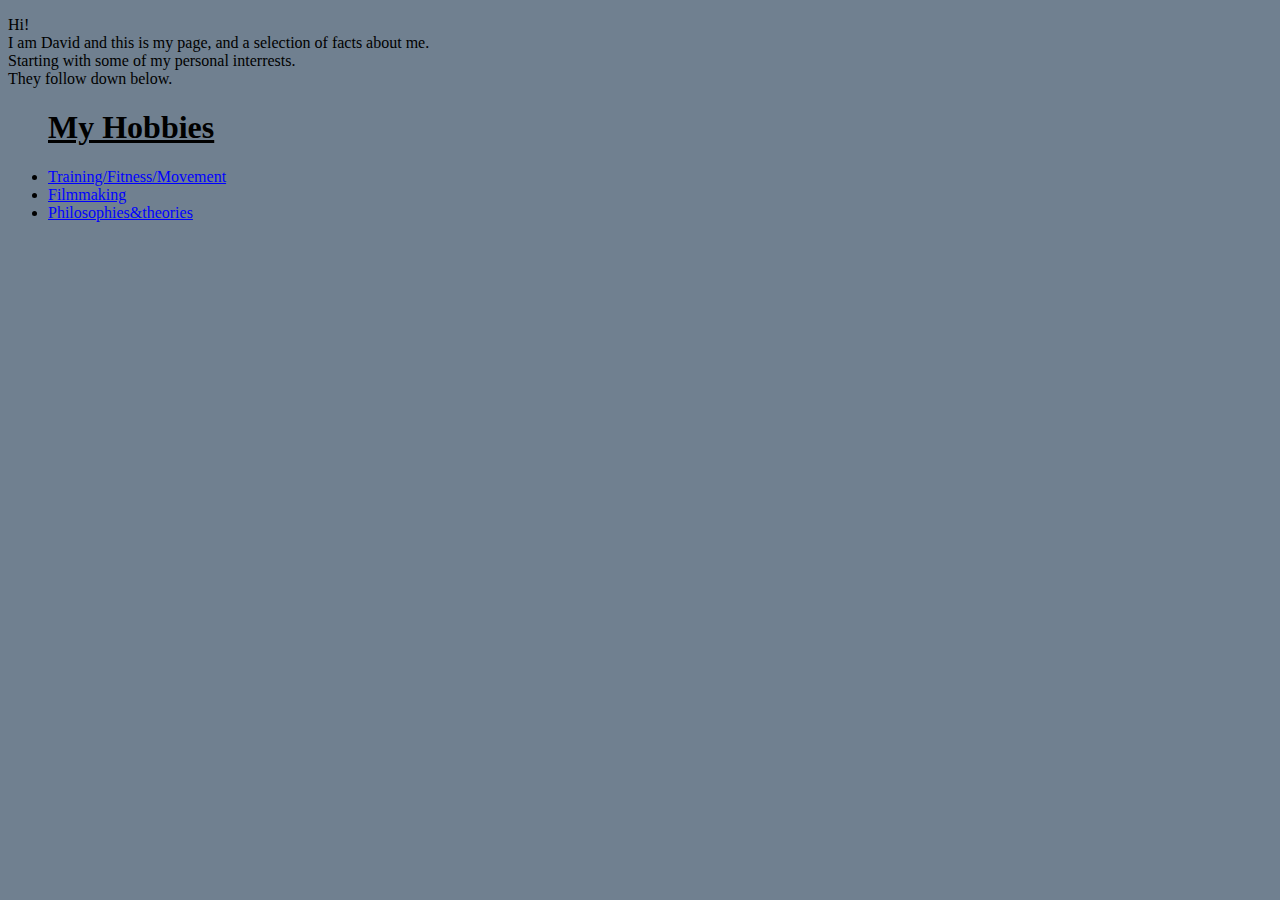
<file: index.html>
<!DOCTYPE html>
<html>
    <head>
        <title>My own Web page</title>
        <link rel="stylesheet" href="stiling.css">
    </head>
    <body>
<header>
        <p>Hi! <br> I am David and this is my page, and a selection of facts about me. <br>Starting with some of my personal interrests.<br>They follow down below.</p>
    </header>
<ul><h1><u>My Hobbies</u></h1>
    <section>
    <li><a href="myweb1.html">Training/Fitness/Movement</a></li>
    <li><a href="myweb2.html">Filmmaking</a></li>
    <li><a href="myweb3.html">Philosophies&theories</a></li>    
</section>
</ul> 
        

    </body>
</html>
</file>
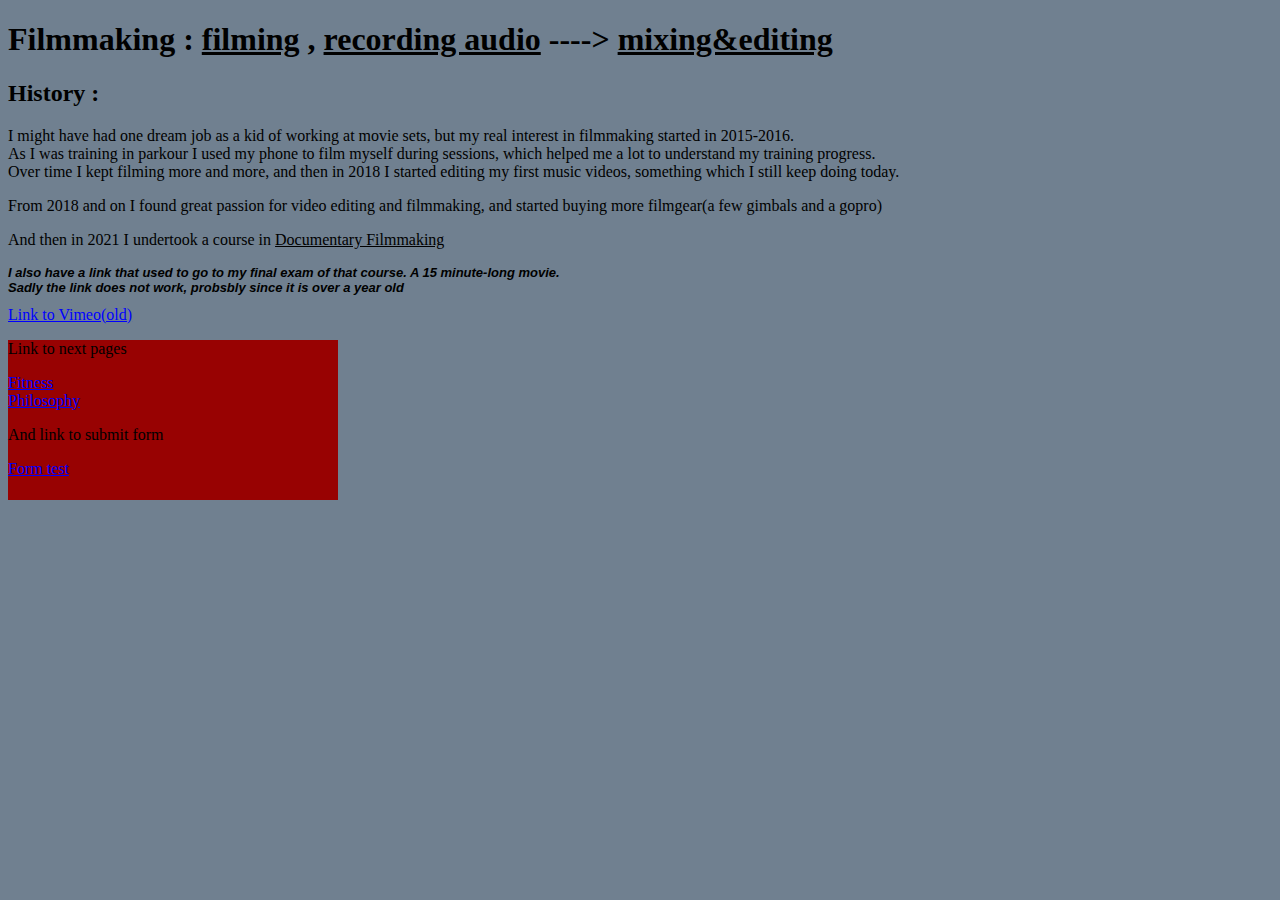
<file: myweb2.html>
<!DOCTYPE html>
<html>
    <head>
        <link rel="stylesheet" href="stiling.css">
<title>My own Web page / Filming&editing</title>
<style>
    #linkhead{
        font-family:Verdana, Geneva, Tahoma, sans-serif;
        font-size: small;
        font-style: oblique;
    }
</style>
    </head>
    <body>
<h1> Filmmaking : <u>filming</u> , <u>recording audio</u> ---->  <u>mixing&editing</u></h1>
    
    <h2>History : </h2>
    <p>I might have had one dream job as a kid of working at movie sets, but my real interest in filmmaking started in 2015-2016. 
        <br>As I was training in parkour I used my phone to film myself during sessions, which helped me a lot to understand my training progress. 
        <br>Over time I kept filming more and more, and then in 2018 I started editing my first music videos, something which I still keep doing today.</p>
<p>From 2018 and on I found great passion for video editing and filmmaking, and started buying more filmgear(a few gimbals and a gopro)</p>
<p>And then in 2021 I undertook a course in <u>Documentary Filmmaking</u></p>

<h2 id="linkhead">I also have a link that used to go to my final exam of that course. A 15 minute-long movie.<br> Sadly the link does not work, probsbly since it is over a year old</h2>
<a href=" https://vimeo.com/560599892">Link to Vimeo(old)</a>

<footer class="pagefoot">
    <p>Link to next pages</p>
    <a href="myweb1.html">Fitness</a>
    <br>
    <a href="myweb3.html">Philosophy</a>
    
    <p>And link to submit form</p>
    <a href="newform.html">Form test</a>
    
</footer>
</body>
    </html>
</file>
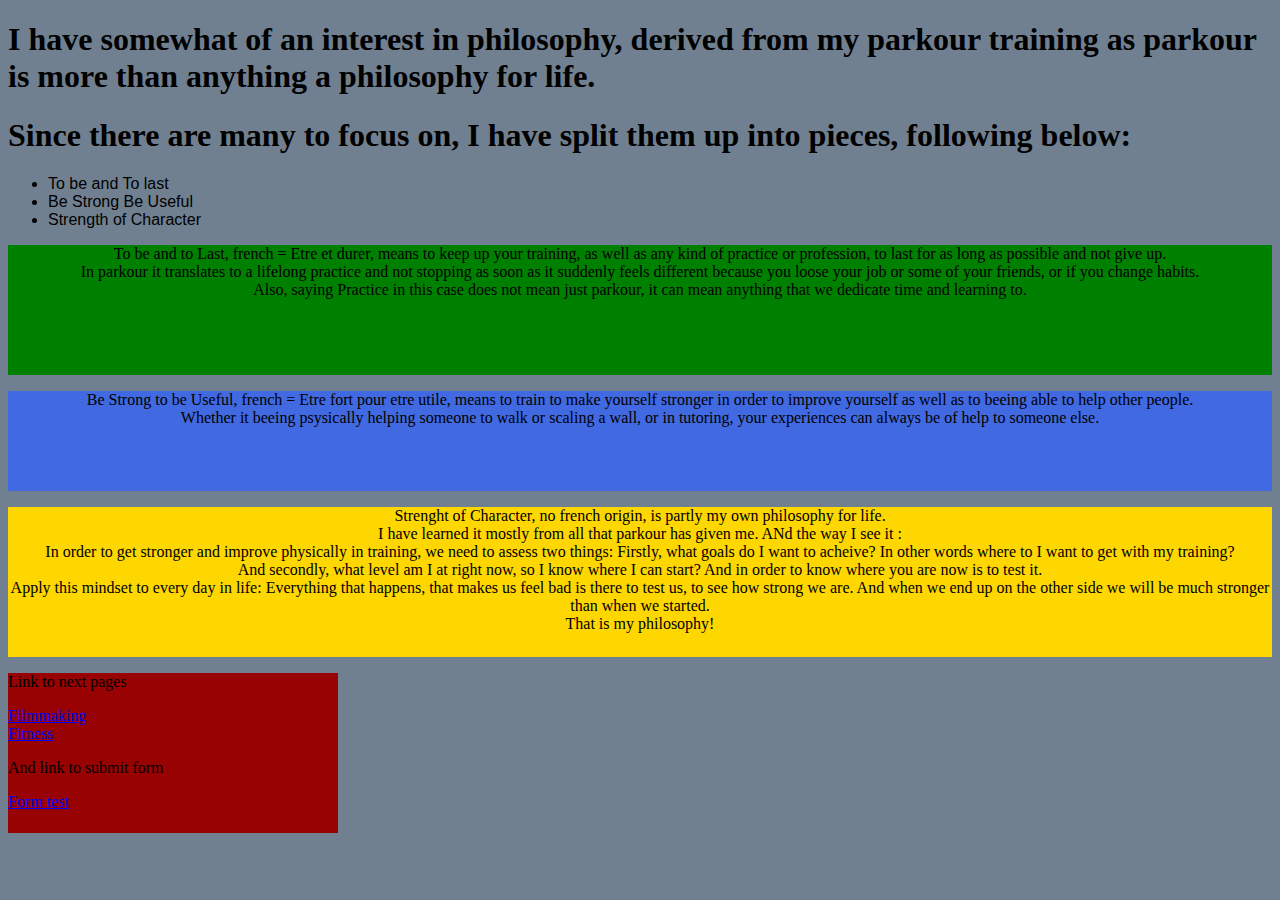
<file: myweb3.html>
<!DOCTYPE html>
<html>
    <link rel="stylesheet" href="stiling.css">
    <head>
        <style>
            #dive_f{background-color: green;
                border-color: red;
                border-width:5em;
                height: 130px;
                text-align: center;
            }
            #dive_s{
                background-color:royalblue;
            border-color: red;
            border-width: 2em;
            height: 100px;
            text-align: center;
            
            }
            #dive_t{
                background-color: gold;
                height: 150px;
                text-align: center;
            }
            p.diving{
                font-family:Impact, Haettenschweiler, 'Arial Narrow Bold', sans-serif;
                font-size: 12;
                font-weight: bold;
            }
            .aspects{
                font-size: 17;
                font-family:Verdana, Geneva, Tahoma, sans-serif;
            }

        </style>
        <title>My own Web page / Philosophies</title>
    </head>
    <body>
        <h1>I have somewhat of an interest in philosophy, derived from my parkour training as parkour is more than anything a philosophy for life.</h1>
<h1> Since there are many to focus on, I have split them up into pieces, following below:</h1>

<ul>
    <li class="aspects">To be and To last</li>
    <li class="aspects">Be Strong Be Useful</li>
    <li class="aspects">Strength of Character</li>
    </ul>
<div id="dive_f" class="diving">
    <p>To be and to Last, french = Etre et durer, means to keep up your training, 
        as well as any kind of practice or profession, to last for as long as possible and not give up.
        <br>In parkour it translates to a lifelong practice and not stopping as soon as it suddenly feels different 
        because you loose your job or some of your friends, or if you change habits.
        <br>Also, saying Practice in this case does not mean just parkour, 
        it can mean anything that we dedicate time and learning to.</p>

</div>

<div id="dive_s" class="diving">
    <p>Be Strong to be Useful, french = Etre fort pour etre utile, means to train to make yourself stronger in order to improve yourself as well as to beeing able to help other people.
        <br>Whether it beeing psysically helping someone to walk or scaling a wall, or in tutoring, your experiences can always be of help to someone else.</p>
</div>

<div id="dive_t" class="diving">
    <p>Strenght of Character, no french origin, is partly my own philosophy for life.<br>I have learned it mostly from all that parkour has given me. ANd the way I see it : <br>
    In order to get stronger and improve physically in training, we need to assess two things: 
    Firstly, what goals do I want to acheive? In other words where to I want to get with my training?<br>
    And secondly, what level am I at right now, so I know where I can start? And in order to know where you are now is to test it.<br>
    Apply this mindset to every day in life: Everything that happens, that makes us feel bad is there to test us, to see how strong we are. And when we end up on the other side we will be much stronger than when we started.
    <br> That is my philosophy!</p>
</div>


<footer class="pagefoot">
    <p>Link to next pages</p>
    <a href="myweb2.html">Filmmaking</a>
    <br>
    <a href="myweb1.html">Fitness</a>
    
    <p>And link to submit form</p>
    <a href="newform.html">Form test</a>
    
</footer>

    </body>
</html>
</file>
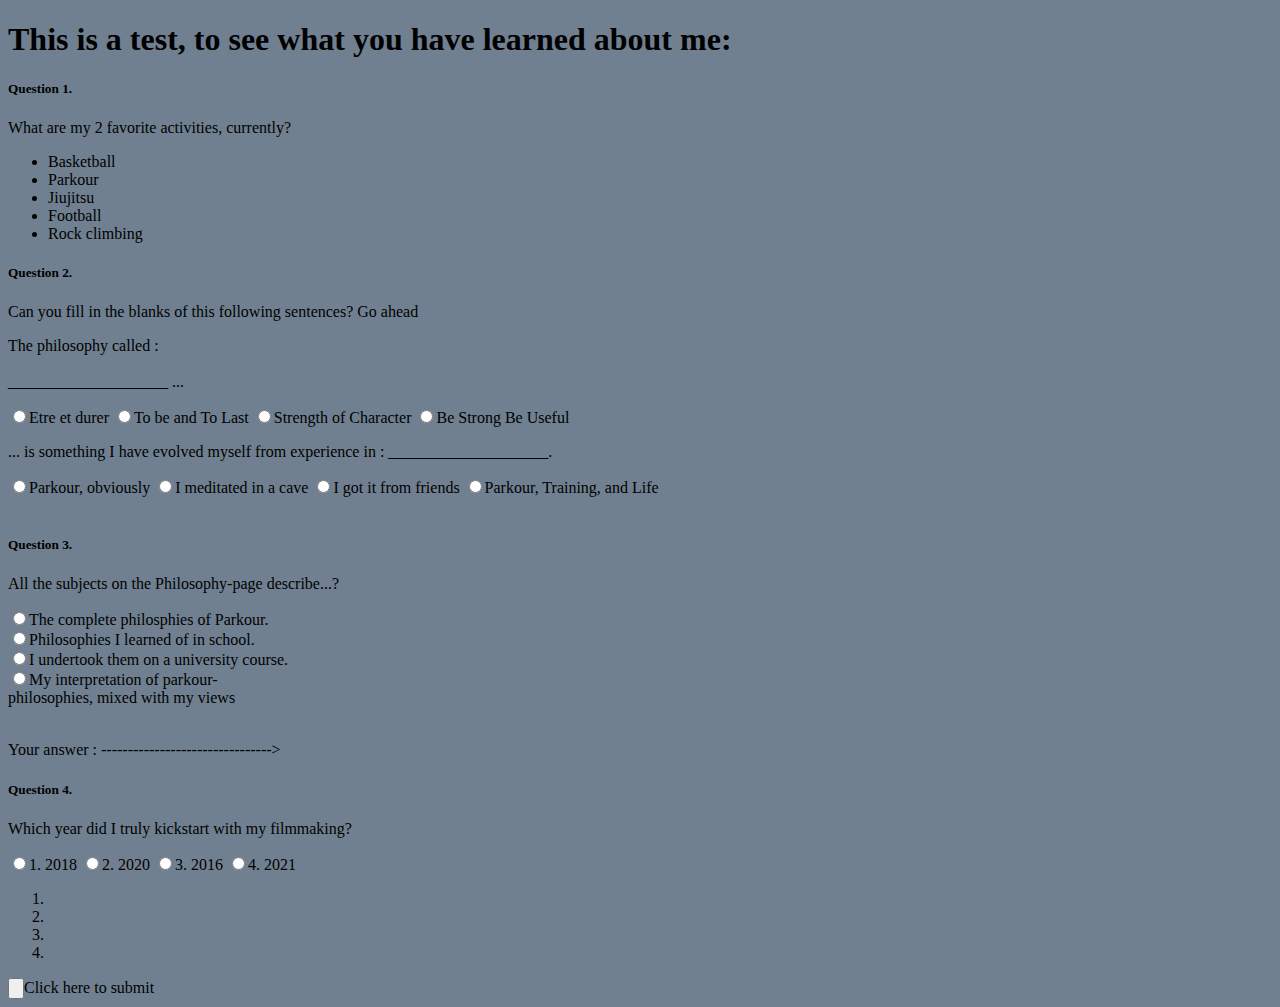
<file: newform.html>
<!DOCTYPE html>
<html>
    <head>
        <link rel="stylesheet" href="stiling.css">

        <script src="forforms.js"></script>

        <style>
#firstans{
    position:absolute;
    top:355px;
    left:10px;
}
#correct1{
    position:absolute;
    top: 355px;
    left: 185px;
}

#secondans{
position:absolute;
top:424px;
left: 400px;
}
#correct2{
position:absolute;
top:424px;
left:585px;
}

#thirdans{
    position:relative;
    bottom:32px;
    left: 300px;
}
#correct3{
    position: absolute;
    left: 738px;
    bottom: 195px;
}

        </style>
    </head>
<body>
<h1>This is a test, to see what you have learned about me:</h1>
        <h5>Question 1.</h5>
        <p>What are my 2 favorite activities, currently?</p>
        <ul>
            <li class="lisst" onclick="this.innerHTML='Incorrect'">Basketball</li>
            <li class="lisst" onclick="this.innerHTML='Correct!'">Parkour</li>
            <li class="lisst" onclick="this.innerHTML='Correct!'">Jiujitsu</li>
            <li class="lisst" onclick="this.innerHTML='Incorrect'">Football</li>
            <li class="lisst" onclick="this.innerHTML='Incorrect'">Rock climbing</li>
        </ul>


        <h5>Question 2.</h5>
        <p>Can you fill in the blanks of this following sentences? Go ahead</p>

             <form>
                <p>The philosophy called : <br><br>    ____________________ ...</p>
                <p id="firstans"></p>
                <p id="correct1"></p>
                <input type="radio" name="ans1" onclick="answerOne()">Etre et durer
                <input type="radio" name="ans1" onclick="answerTwo()">To be and To Last
                <input type="radio" name="ans1" onclick="answerThree()">Strength of Character
                <input type="radio" name="ans1" onclick="answerFour()">Be Strong Be Useful

                <p>... is something I have evolved myself from experience in : ____________________.</p>
               <p id="secondans"></p>
               <p id="correct2"></p>

                <input type="radio" name="ans2" onclick="twoClickOne()">Parkour, obviously
                <input type="radio" name="ans2" onclick="twoClickTwo()">I meditated in a cave
                <input type="radio" name="ans2" onclick="twoClickThree()">I got it from friends
                <input type="radio" name="ans2" onclick="twoClickFour()">Parkour, Training, and Life
                <br><br>

                <h5>Question 3.</h5>
                <p>All the subjects on the Philosophy-page describe...?</p>
                <input type="radio" name="ans3" onclick="thirdClickOne()">The complete philosphies of Parkour.
                <br>
                <input type="radio" name="ans3" onclick="thirdClickTwo()">Philosophies I learned of in school.
                <br>
                <input type="radio" name="ans3" onclick="thirdClickThree()">I undertook them on a university course.
                <br>
                <input type="radio" name="ans3" onclick="thirdClickFour()">My interpretation of parkour-<br>philosophies, mixed with my views
   <br><br>
                <p>Your answer : --------------------------------></p><p id="thirdans"></p>
                <p id="correct3"></p>



                <h5>Question 4.</h5>
                <p>Which year did I truly kickstart with my filmmaking?</p>
   <input type="radio" name="film" onclick="fourthClickOne()">1. 2018
   <input type="radio" name="film" onclick="fourthClickTwo()">2. 2020
   <input type="radio" name="film" onclick="fourthClickThree()">3. 2016
   <input type="radio" name="film" onclick="fourthClickFour()">4. 2021

   <ol>
    <li id="4thans1"></li>
    <li id="4thans2"></li>
    <li id="4thans3"></li>
    <li id="4thans4"></li>
   </ol>
   
                <input type="button" onclick="filledIn()">Click here to submit   
                
             </form>

            </body>
            </html>
</file>
<file: stiling.css>
body{
    background-color: slategray;
}

.pagefoot{
background-color:rgb(152, 2, 2);
height:160px; 
width: 330px;
position:relative;
}

a:link{
    color:blue;
}
a:visited{
    color:skyblue;
}

a:hover{
    color:azure;
}
</file>
